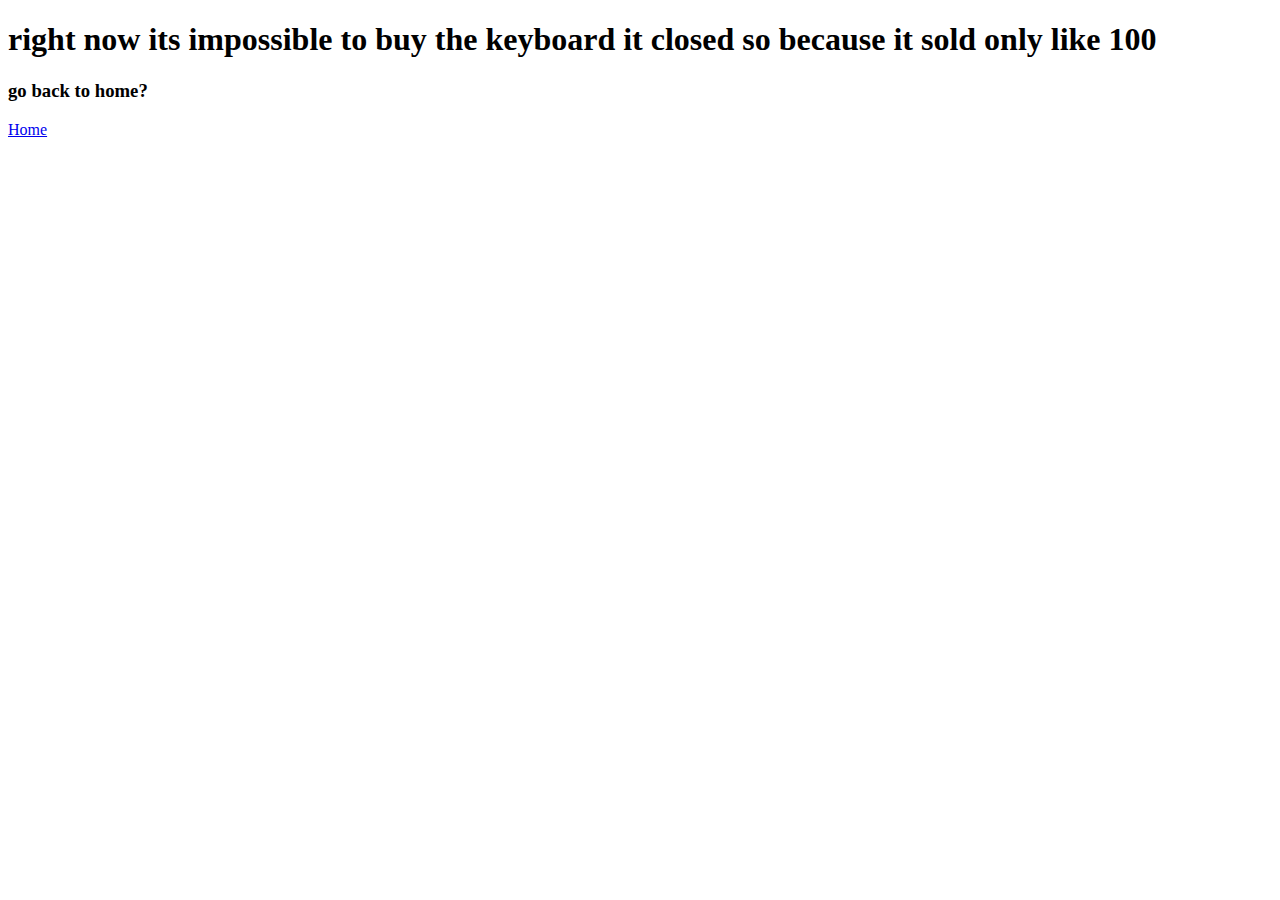
<file: youcan'tbuy.html>
<!DOCTYPE html>
<html lang="en">
<head>
  <meta charset="UTF-8">
  <meta http-equiv="X-UA-Compatible" content="IE=edge">
  <meta name="viewport" content="width=device-width, initial-scale=1.0">
  <title>you can't buy</title>
</head>
<body>
  <h1>right now its impossible to buy the keyboard it closed so because it sold only like 100</h1>
  <h3>go back to home?</h3>
  <a href="index.html">Home</a>
</body>
</html>
</file>
